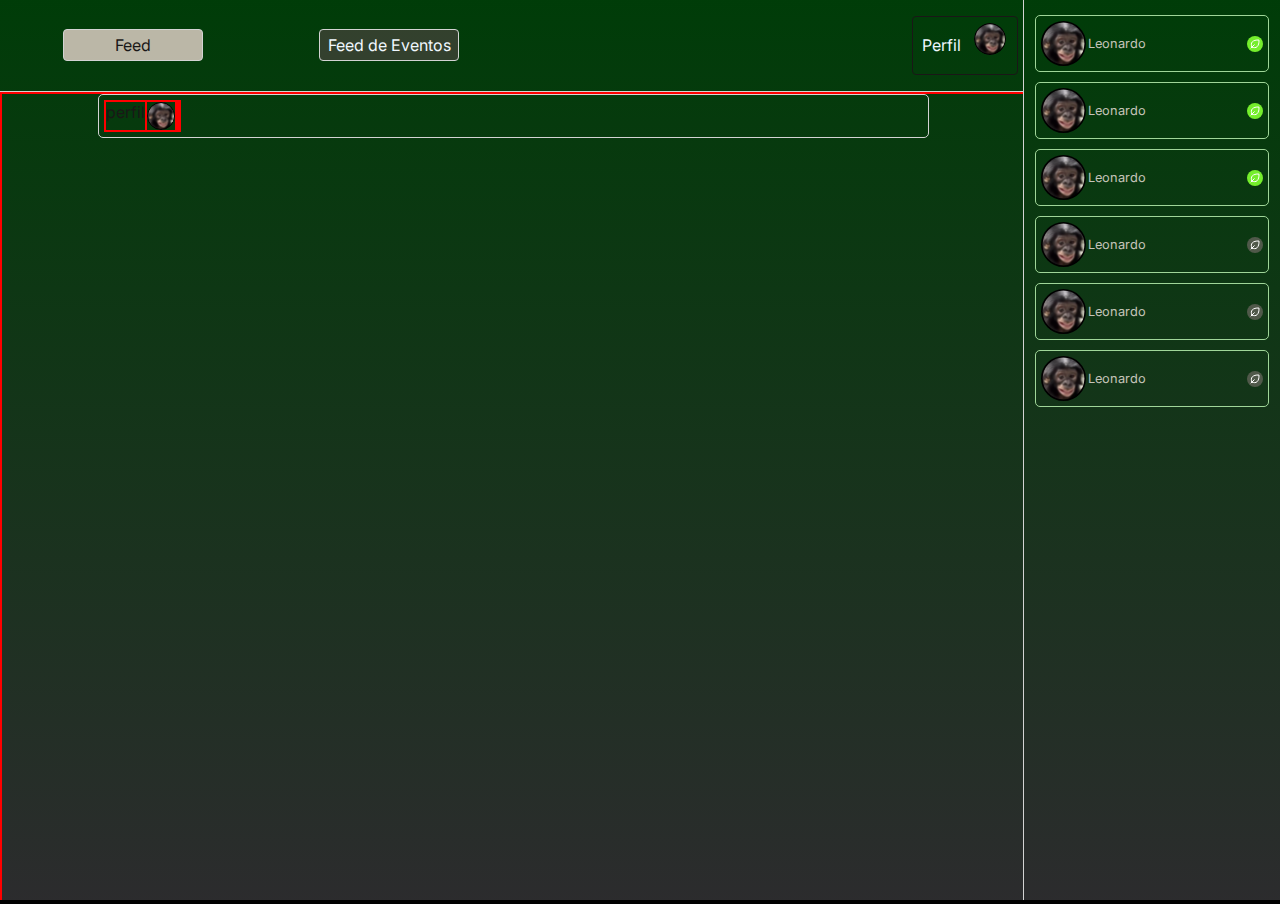
<file: pages/feed/index.html>
<!DOCTYPE html>
<html lang="en">
<head>
    <meta charset="UTF-8">
    <meta name="viewport" content="width=device-width, initial-scale=1.0">
    <link rel="stylesheet" href="./css/style.css">
    <link rel="preconnect" href="https://fonts.googleapis.com">
    <script src="https://cdn.lordicon.com/bhenfmcm.js"></script>
    <link rel="preconnect" href="https://fonts.gstatic.com" crossorigin>
    <link href="https://fonts.googleapis.com/css2?family=Inter:wght@400;500;600;700&display=swap" rel="stylesheet">
    <title>Hortando.ai - Feed</title>
</head>
<body>
    <main class="main">
        <header class="header">
            <div class="menu">
                <div class="btn-feed selected">
                    Feed
                </div>
                <div class="btn-feed">
                    Feed de Eventos
                </div>
            </div>
            <div class="profile">
                <div class="btn-profile">
                    Perfil
                </div>
                <img class="img-profile" src="./images/profiles/1/profile.svg" alt="">
            </div>
        </header>
        <iframe src="/pages/feedPosts/" class="frame-feed" frameborder="0"></iframe>
    </main>
    <div class="friends">
        <iframe src="/pages/friends/" class="frame-friends" frameborder="0"></iframe>
    </div>
    <script src="./js/changeFeed.js"></script>
</body>
</file>
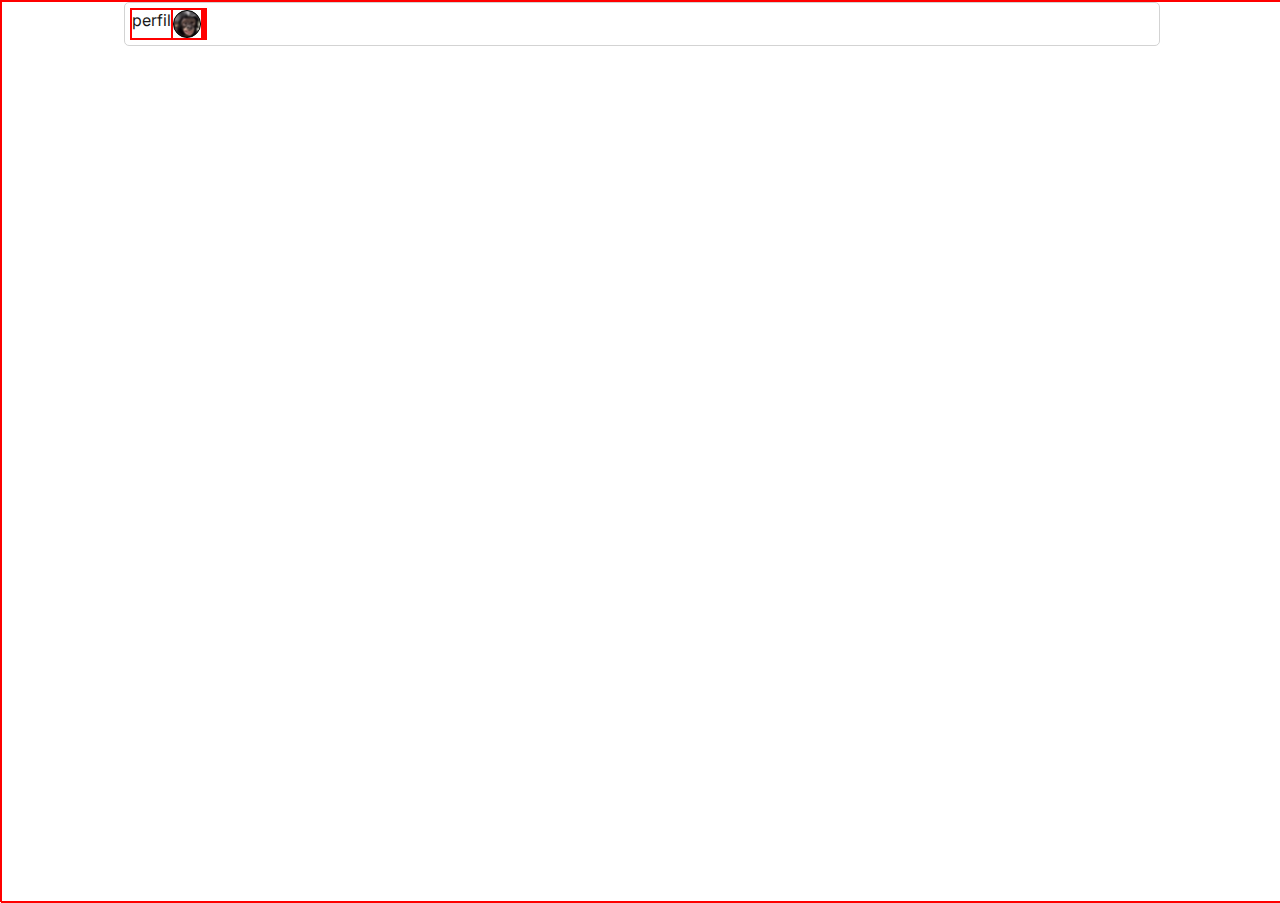
<file: pages/feedPosts/index.html>
<!DOCTYPE html>
<html lang="en">
<head>
    <meta charset="UTF-8">
    <meta name="viewport" content="width=device-width, initial-scale=1.0">
    <link rel="stylesheet" href="./css/style.css">
    <link rel="preconnect" href="https://fonts.googleapis.com">
    <script src="https://cdn.lordicon.com/bhenfmcm.js"></script>
    <link rel="preconnect" href="https://fonts.gstatic.com" crossorigin>
    <link href="https://fonts.googleapis.com/css2?family=Inter:wght@400;500;600;700&display=swap" rel="stylesheet">
    <title>Hortando.ai - Feed</title>
</head>
<body>
    <main class="post">
        <div class="user">
            <p>perfil</p>
            <img src="/pages/feed/images/profiles/1/profile.svg" alt="">
        </div>
        <div class="pub">

        </div>
        <div class="feedback">

        </div>
    </main>
</body>
</file>
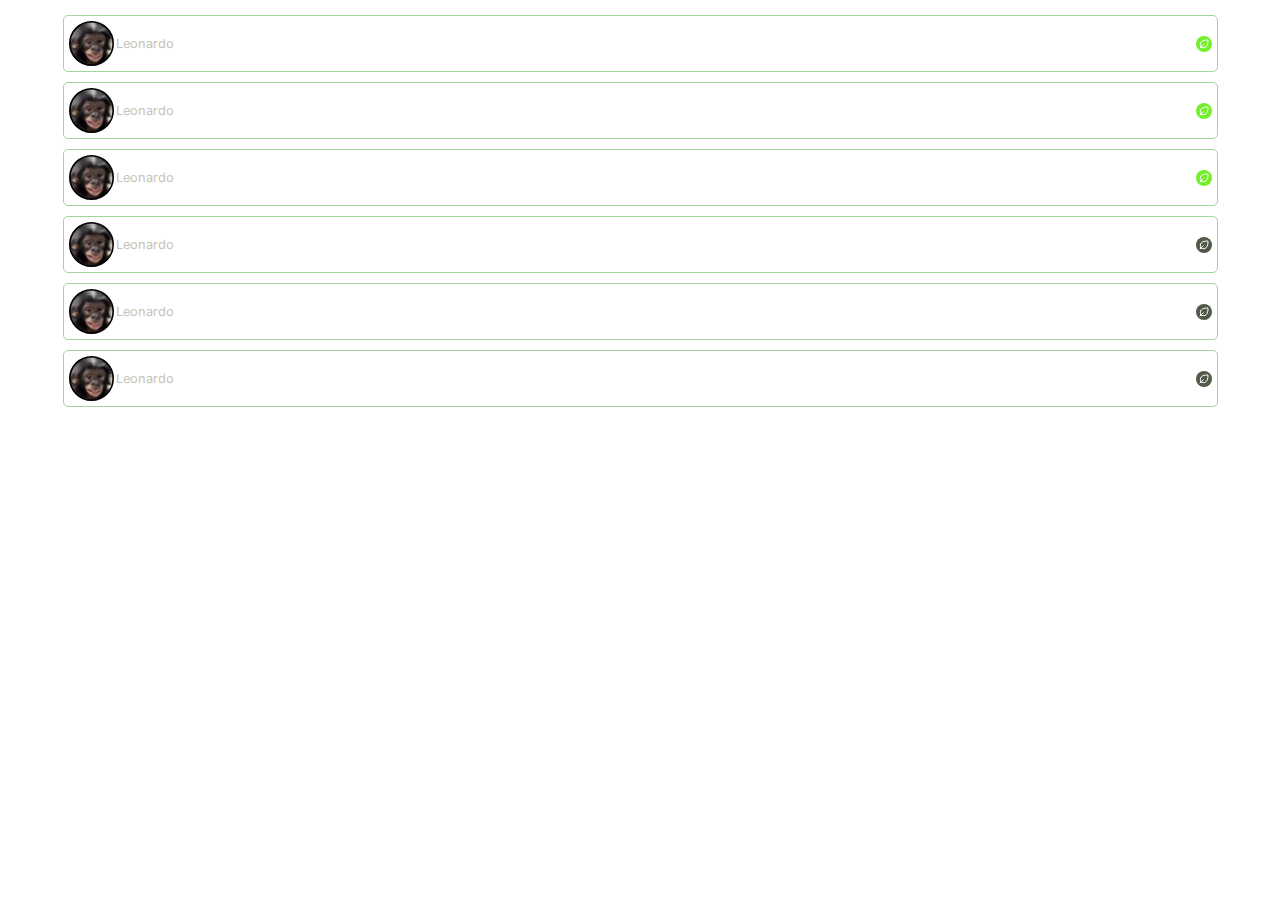
<file: pages/friends/index.html>
<!DOCTYPE html>
<html lang="en">
<head>
    <meta charset="UTF-8">
    <meta name="viewport" content="width=device-width, initial-scale=1.0">
    <link rel="stylesheet" href="./css/style.css">
    <link rel="preconnect" href="https://fonts.googleapis.com">
    <link href="https://fonts.googleapis.com/css2?family=Inter:wght@400;500;600;700&display=swap" rel="stylesheet">
    <title>Friends</title>
</head>
<body>
    <div class="friends">
        <div class="friend">
            <div class="name">
                <img src="../feed/images/profiles/1/profile.svg" alt="">
                <p>
                    Leonardo
                </p>
            </div>
            <div class="status">
                <img src="./images/online.svg" alt="">
            </div>
        </div>
        <div class="friend">
            <div class="name">
                <img src="../feed/images/profiles/1/profile.svg" alt="">
                <p>
                    Leonardo
                </p>
            </div>
            <div class="status">
                <img src="./images/online.svg" alt="">
            </div>
        </div>
        <div class="friend">
            <div class="name">
                <img src="../feed/images/profiles/1/profile.svg" alt="">
                <p>
                    Leonardo
                </p>
            </div>
            <div class="status">
                <img src="./images/online.svg" alt="">
            </div>
        </div>
        <div class="friend">
            <div class="name">
                <img src="../feed/images/profiles/1/profile.svg" alt="">
                <p>
                    Leonardo
                </p>
            </div>
            <div class="status">
                <img src="./images/offline.svg" alt="">
            </div>
        </div>
        <div class="friend">
            <div class="name">
                <img src="../feed/images/profiles/1/profile.svg" alt="">
                <p>
                    Leonardo
                </p>
            </div>
            <div class="status">
                <img src="./images/offline.svg" alt="">
            </div>
        </div>
        <div class="friend">
            <div class="name">
                <img src="../feed/images/profiles/1/profile.svg" alt="">
                <p>
                    Leonardo
                </p>
            </div>
            <div class="status">
                <img src="./images/offline.svg" alt="">
            </div>
        </div>
    </div>
</body>
</html>
</file>
<file: pages/feed/css/style.css>
* {padding: 0;margin: 0;font-family: 'Inter', sans-serif;font-size: 16px;font-weight: 400;
    color: #1a1717;}
input {box-shadow: none;border: none;border-radius: 3px;padding: 5px;}
.btn-primary {
    width: 6rem;
    padding: 0.3rem;
    border: 1px solid lightgray;
    background-color: rgb(97, 211, 97);
    border-radius: 5px;
    transition: .2s;
}
.btn-primary:hover {
    background-color: rgb(40, 94, 40);
    cursor: pointer;
}

html {
    background: #000000;
}
body {
    background: linear-gradient(180deg, rgba(0, 233, 31, 0.26) 0%, rgba(183, 183, 190, 0.24) 100%);
}
html, body {
    width: 100vw;
    height: 100vh;
    display: flex;
}

.main {
    width: 80vw;
    height: 100vh;
    display: flex;
    flex-direction: column;
    border-right: 1px solid lightgray;
}

.friends {
    height: 100vh;
    width: 20vw;
}

.header {
    display: flex;
    width: 99%;
    height: 10%;
    justify-content: space-between;
    padding: 5px;

    border-bottom: 1px solid lightgray;
}

.menu {
    display: flex;
    width: 32rem;
    justify-content: space-around;
}

.btn-feed {
    display: flex;
    justify-content: center;
    align-self: center;
    border: 1px solid lightgray;
    border-radius: 4px;
    padding: 5px;
    width: 8rem;
    color: aliceblue;
    background-color: rgba(73, 68, 62, 0.699);
    transition: .2s;
}
.btn-feed:hover {
    background-color: rgba(138, 129, 119, 0.904);
    cursor: pointer;
}
.btn-feed.selected {
    background-color: rgba(206, 196, 184, 0.904);
    color: #1a1717;
}

.profile {
    display: flex;
    justify-content: space-around;
    align-self: center;
    width: 6rem;
    height: 60%;
    border: 1px solid #1a1717;
    padding: 4px;
    border-radius: 4px;
    transition: .2s;
}

.img-profile {
    width: 2rem;
    height: 2rem;
    border-radius: 2rem;
    margin: 2px;
}

.btn-profile {
    display: flex;
    color: aliceblue;
    align-self: center;
}


.profile:hover {
    background-color: rgba(146, 139, 130, 0.349);
    cursor: pointer;
}
.btn-profile:hover {
    color: rgb(122, 122, 115);
}





.frame-friends {
    width: 100%;
    height: 100%;
}

.frame-feed {
    width: 100%;
    height: 100%;
}
</file>
<file: pages/feedPosts/css/style.css>
* {padding: 0;margin: 0;font-family: 'Inter', sans-serif;font-size: 16px;font-weight: 400;
    color: #1a1717; border: 1px solid red;}
input {box-shadow: none;border: none;border-radius: 3px;padding: 5px;}
html,body {
    height: 100vh;
    width: 100vw;
}
body {
    display: flex;
    flex-direction: column;
    align-items: center;
} 


.post {
    display: flex;
    width: 80%;
    border: 1px solid lightgray;
    border-radius: 5px;
    padding: 5px;
}

.user {
    display: flex;
}
</file>
<file: pages/friends/css/style.css>
* {
    padding: 0;
    margin: 0;
    font-size: 16px;
    font-family: 'Inter'
}
html,body {
    height: 100vh;
}
.friends {
    display: flex;
    flex-direction: column;
    height: 100vh;
    overflow-y: scroll;
    padding: 5px;
    align-items: center;
}
.friend {
    display: flex;
    width: 90%;
    height: 5vh;
    padding: 5px;
    justify-content: space-between;
    border: 1px solid rgb(160, 214, 153);
    margin-top: 10px;
    border-radius: 5px;
}
.name {
    display: flex;
    color: rgb(197, 196, 185);
    justify-content: space-around;
}
.name p  {
    align-self: center;
    margin-left: 2px;
    font-size: 0.8rem;

}
.status {
    display: flex;
    align-self: center;
    width: 1rem;
    height: 1rem;
}
</file>
